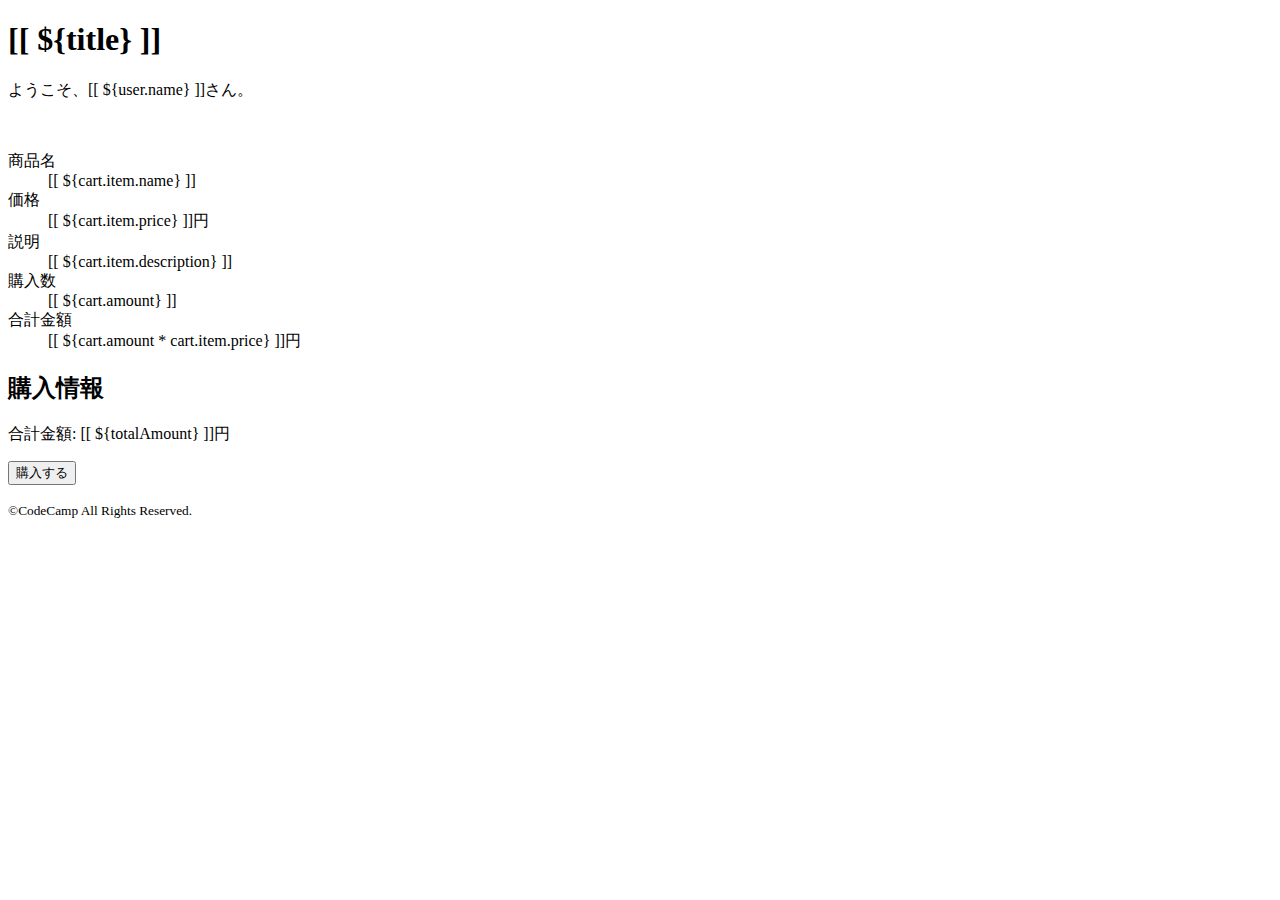
<file: src/main/resources/templates/carts/index.html>
<!DOCTYPE html>
<html xmlns:th="http://www.thymeleaf.org">
<div th:fragment="main">
	<div class="container contents">
		<h1>[[ ${title} ]]</h1>
		<p>ようこそ、[[ ${user.name} ]]さん。</p>

		<div class="row">
			<div class="col-9">
				<div class="card item" th:each="cart : ${user.carts}">
					<div class="row item_row">
						<div class="col-6 item_figure">
						    <img class="img-fluid" th:src="@{/images/{image} (image=${cart.item.image})}">
						</div>
						<div class="col-6 item_description">
							<dl>
                                <dt>商品名</dt>
                                <dd>[[ ${cart.item.name} ]]</dd>
                                <dt>価格</dt>
                                <dd>[[ ${cart.item.price} ]]円</dd>
                                <dt>説明</dt>
                                <dd>[[ ${cart.item.description} ]]</dd>
                                <dt>購入数</dt>
                                <dd>[[ ${cart.amount} ]]</dd>
                                <dt>合計金額</dt>
                                <dd>[[ ${cart.amount * cart.item.price} ]]円</dd>
                            </dl>
						</div>
					</div>
				</div>
			</div>
			<div class="col-3">
				<h2>購入情報</h2>
				<p>合計金額: [[ ${totalAmount} ]]円</p>
				<form method="post" th:action="@{/carts/purchase}">
	                <button type="submit">購入する</button>
	            </form>
			</div>
		</div>
	</div>
	<footer class="text-center">
		<p><small>&copy;CodeCamp All Rights Reserved.</small></p>
	</footer>
</div>
</html>
</file>
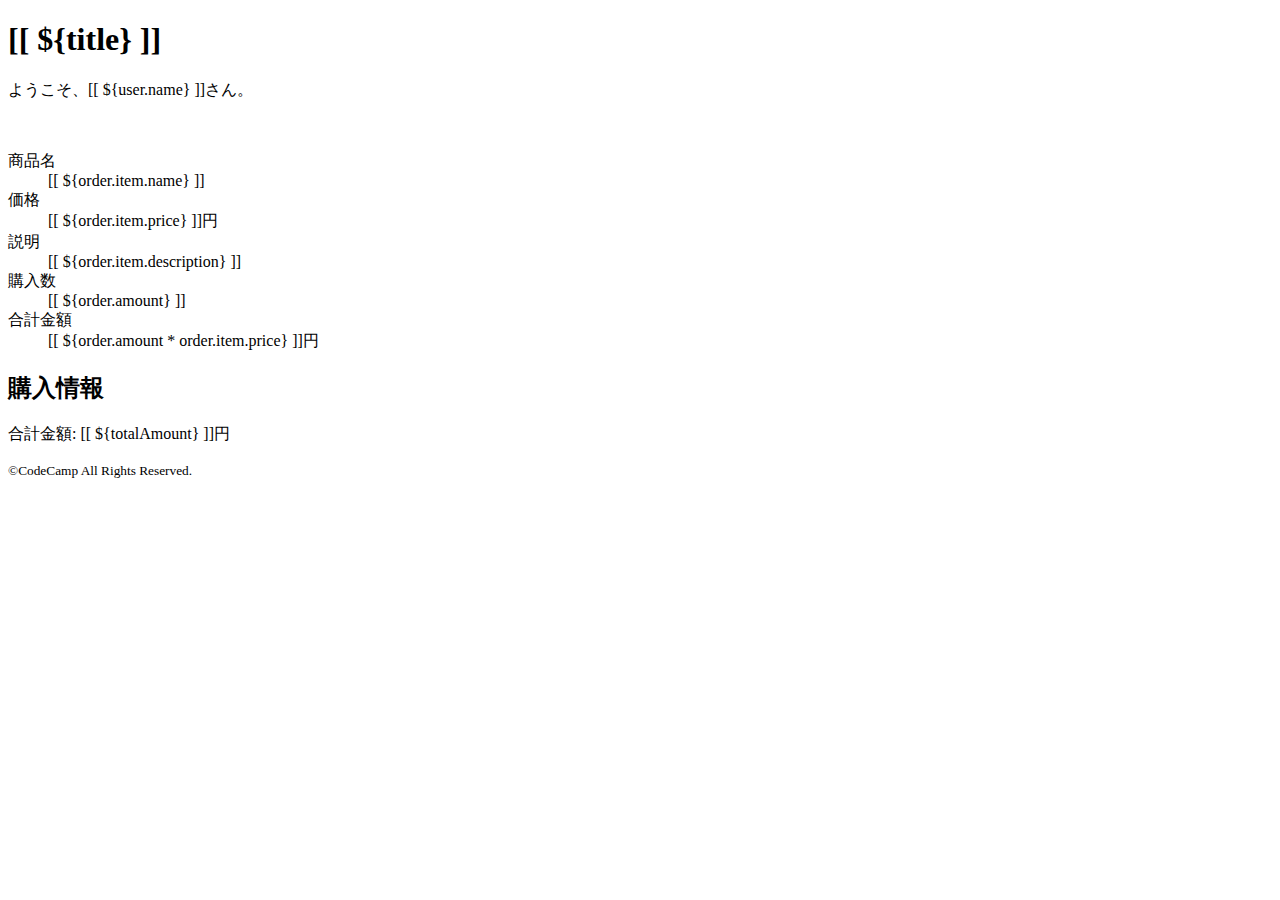
<file: src/main/resources/templates/orders/index.html>
<!DOCTYPE html>
<html xmlns:th="http://www.thymeleaf.org">
<div th:fragment="main">
  <div class="container contents">
    <h1>[[ ${title} ]]</h1>
    <p>ようこそ、[[ ${user.name} ]]さん。</p>


    <div class="row">
      <div class="col-9">
        <div class="card item" th:each="order : ${user.orders}">
          <div class="row item_row">
            <div class="col-6 item_figure">
              <img class="img-fluid" th:src="@{/images/{image} (image=${order.item.image})}">
            </div>
            <div class="col-6 item_description">
              <dl>
                <dt>商品名</dt>
                <dd>[[ ${order.item.name} ]]</dd>
                <dt>価格</dt>
                <dd>[[ ${order.item.price} ]]円</dd>
                <dt>説明</dt>
                <dd>[[ ${order.item.description} ]]</dd>
                <dt>購入数</dt>
                <dd>[[ ${order.amount} ]]</dd>
                <dt>合計金額</dt>
                <dd>[[ ${order.amount * order.item.price} ]]円</dd>
              </dl>
            </div>
          </div>
        </div>
      </div>
      <div class="col-3">
        <h2>購入情報</h2>
        <p>合計金額: [[ ${totalAmount} ]]円</p>
      </div>
    </div>


    <!--/* トップに戻る戻るボタン */-->
    <p class="pagetop"><a href="#page-top"><i class="bi bi-chevron-double-up"></i></a></p>
    <footer class="text-center">
      <p><small>&copy;CodeCamp All Rights Reserved.</small></p>
    </footer>
  </div>
</div>

</html>
</file>
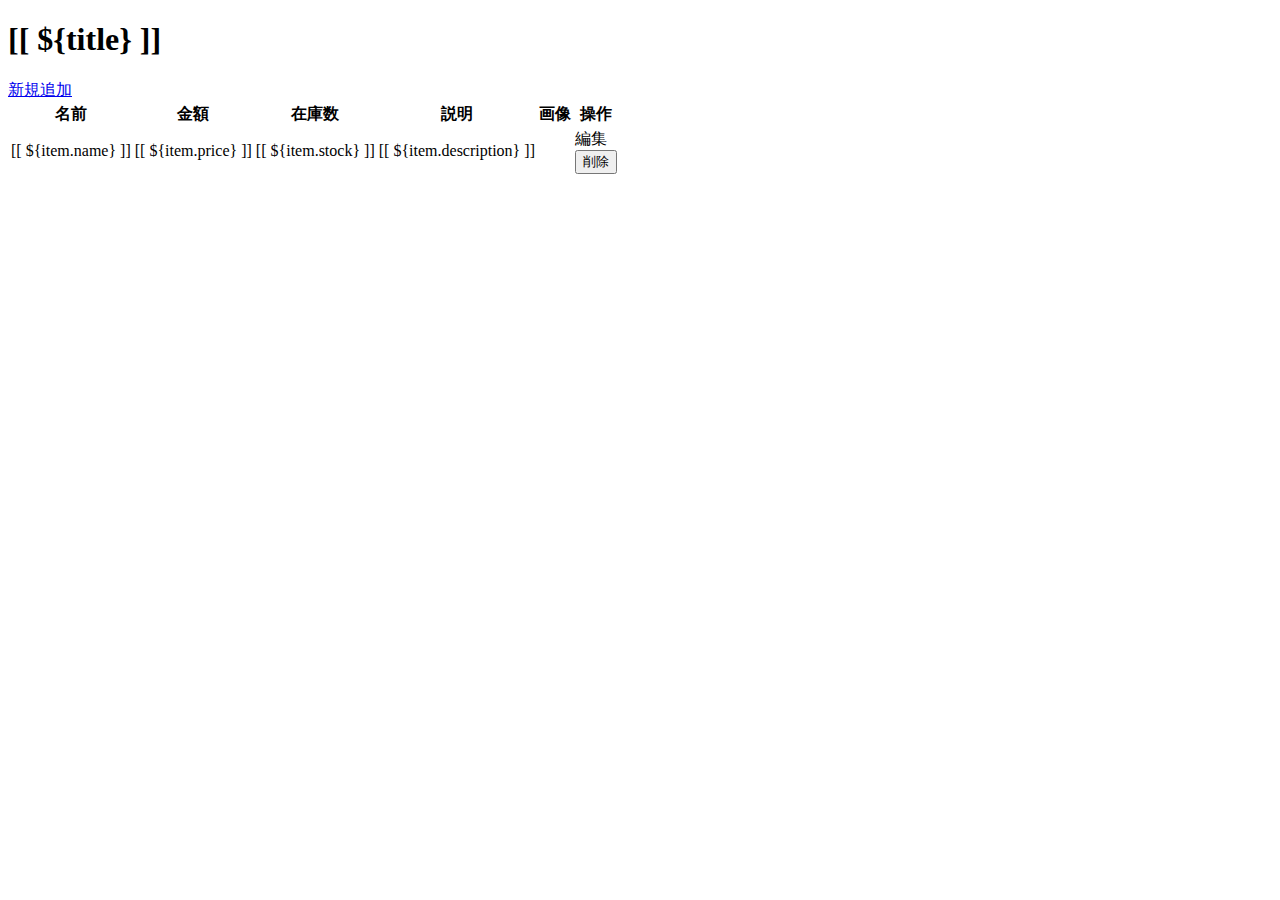
<file: src/main/resources/templates/admins/admin.html>
<!DOCTYPE html>
<html xmlns:th="http://www.thymeleaf.org">
<div th:fragment="main">
    <h1>[[ ${title} ]]</h1>
    <a href="/items/create">新規追加</a>

	<table class="item_table">
		<thead>
			<tr>
				<th>名前</th>
				<th>金額</th>
				<th>在庫数</th>
				<th>説明</th>
				<th>画像</th>
				<th>操作</th>
			</tr>
		</thead>
		<tbody>
			<tr th:each="item : ${items}">
				<td>[[ ${item.name} ]]</td>
				<td>[[ ${item.price} ]]</td>
				<td>[[ ${item.stock} ]]</td>
				<td>[[ ${item.description} ]]</td>
				<td><img class="admin_image" th:src="@{/images/{image} (image=${item.image})}"></td>
				<td>
					<a th:href="@{/items/edit/{id} (id = ${item.id}) }">編集</a>
					<form method="POST" th:action="@{/items/delete/{id} (id=${item.id})}">
                        <input type="submit" value="削除" >
                    </form>
				</td>
			</tr>
		</tbody>
	</table>
</div>
</html>
</file>
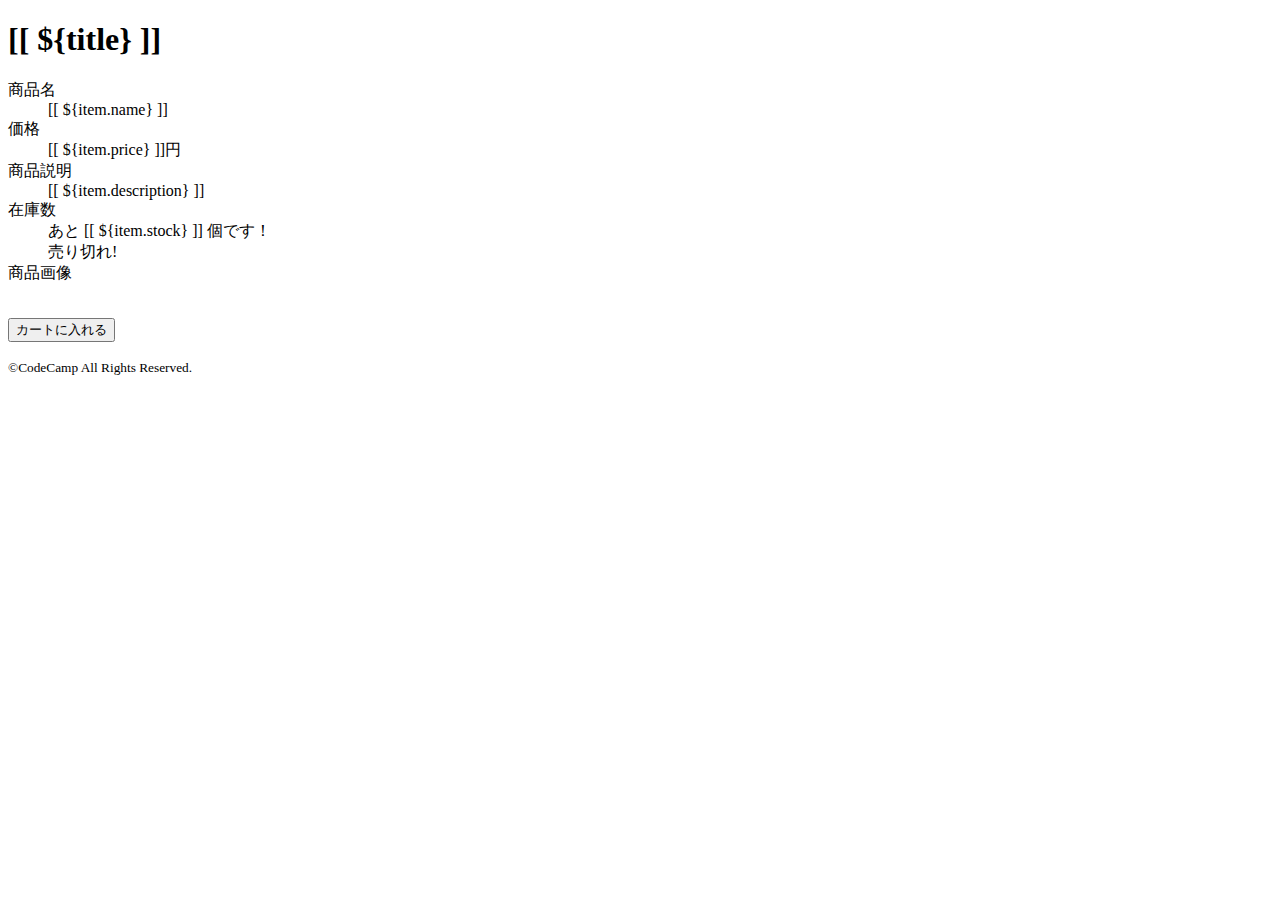
<file: src/main/resources/templates/items/detail.html>
<!DOCTYPE html>
<html xmlns:th="http://www.thymeleaf.org">
<div th:fragment="main">
  <h1>[[ ${title} ]]</h1>
  <dl>
    <dt>商品名</dt>
    <dd>[[ ${item.name} ]]</dd>
    <dt>価格</dt>
    <dd>[[ ${item.price} ]]円</dd>
    <dt>商品説明</dt>
    <dd>[[ ${item.description} ]]</dd>
    <dt>在庫数</dt>
    <dd>
      <th:block th:if="${item.stock > 0}">
        あと [[ ${item.stock} ]] 個です！
      </th:block>
      <th:block th:if="${item.stock <= 0}">
        <div class="sold_out">売り切れ!</div>
      </th:block>
    </dd>
    <dt>商品画像</dt>
    <dd><img class="item" th:src="@{/images/{image} (image=${item.image})}"></dd>
  </dl>
  <!--/* 詳細画面でもカートに入れれる機能を追加 */-->
  <th:block th:if="${item.stock > 0}">
    <form class="detail_form" method="post" th:action="@{/carts/add_cart/detail/{id} (id=${item.id})}">
      <button type="submit"><i class="bi bi-cart"></i> カートに入れる</button>
    </form>
  </th:block>
  <!--/* トップに戻る戻るボタン */-->
  <p class="pagetop"><a href="#page-top"><i class="bi bi-chevron-double-up"></i></a></p>
  <footer class="text-center">
    <p><small>&copy;CodeCamp All Rights Reserved.</small></p>
  </footer>
</div>

</html>
</file>
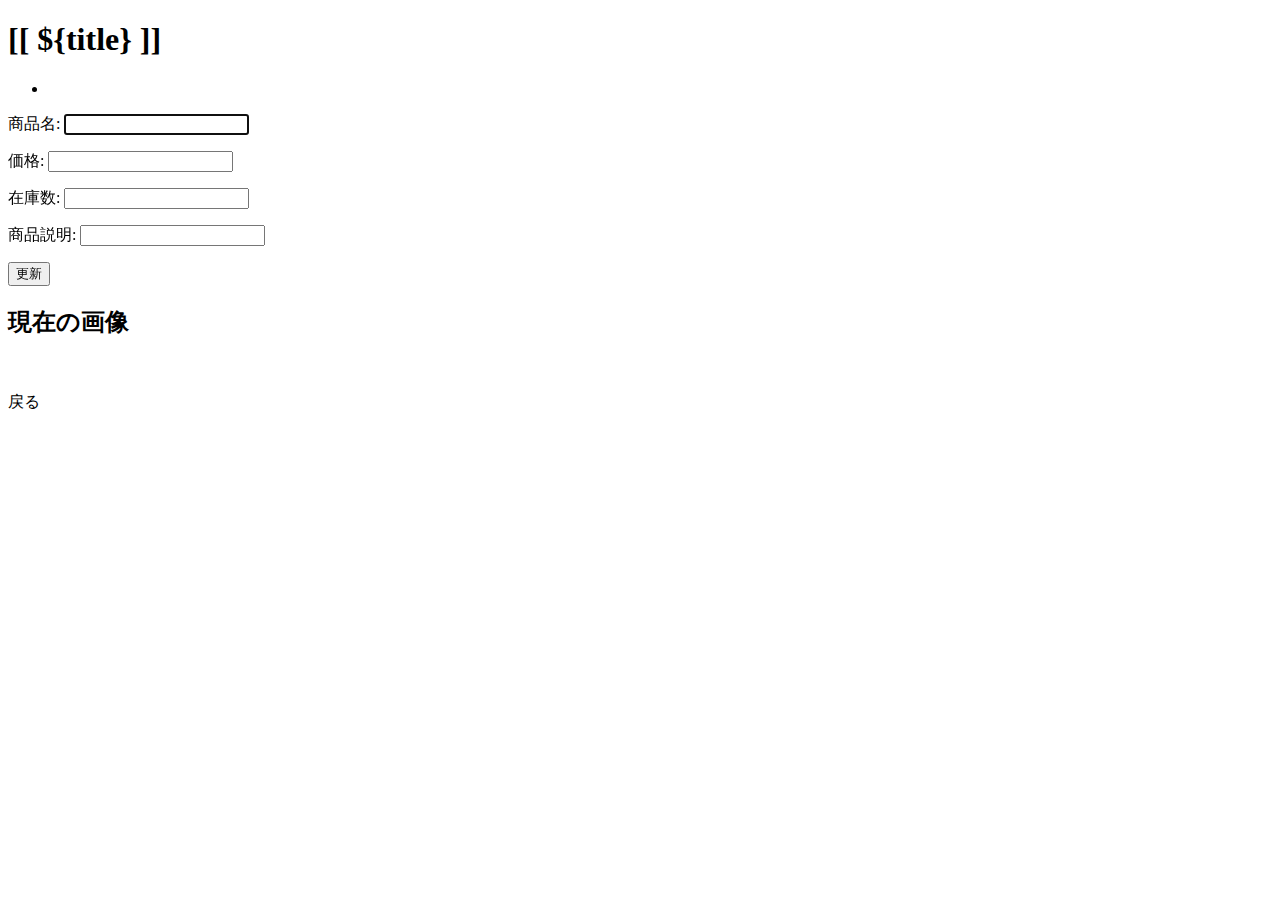
<file: src/main/resources/templates/items/edit.html>
<!DOCTYPE html>
<html xmlns:th="http://www.thymeleaf.org">
<div th:fragment="main">
    <h1>[[ ${title} ]]</h1>
    <form method="POST" enctype="multipart/form-data" th:action="@{/items/update/{id} (id=${item.id})}" th:object="${itemEditForm}">
        <ul>
            <li th:each="error : ${#fields.detailedErrors()}">
                <span th:text="${error.message}"></span>
            </li>
        </ul>
        <p>
            <label for="name">商品名: </label>
            <input type="text" id="name" th:field="*{name}" autofocus="autofocus" >
        </p>
        <p>
            <label for="price">価格: </label>
            <input type="text" id="price" th:field="*{price}" autofocus="autofocus" >
        </p>
        <p>
            <label for="stock">在庫数: </label>
            <input type="text" id="stock" th:field="*{stock}" autofocus="autofocus" >
        </p>
        <p>
            <label for="description">商品説明: </label>
            <input type="text" id="description" th:field="*{description}" autofocus="autofocus" >
        </p>
        <p><input type="submit" value="更新" /></p>
    </form>
    <h2>現在の画像</h2>
    <p><img class="admin_image" th:src="@{/images/{image} (image=${item.image})}"></p>
    <p><a th:href="@{/items/detail/{id} (id=${item.id})}">戻る</a></p>
</div>
</html>
</file>
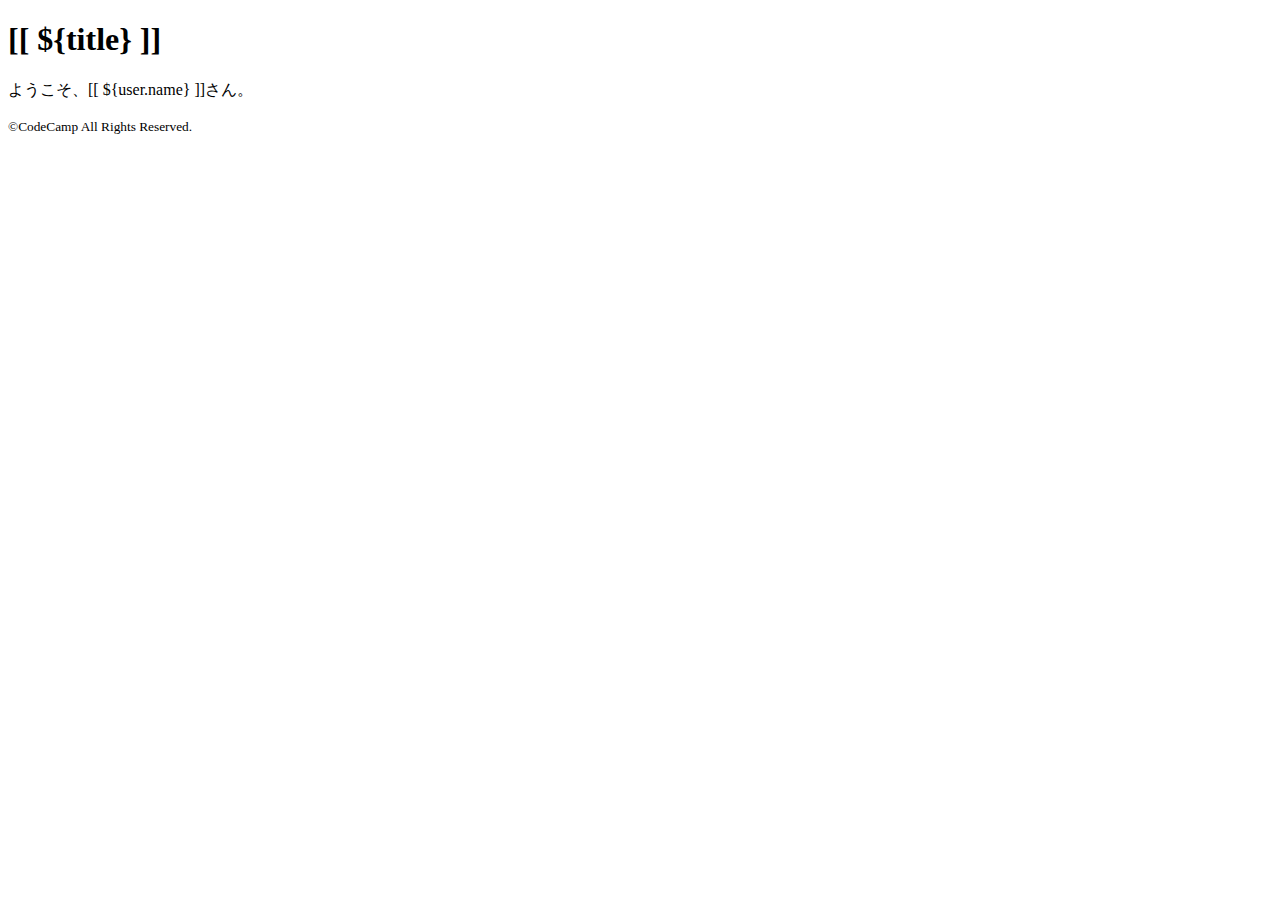
<file: src/main/resources/templates/orders/save.html>
<!DOCTYPE html>
<html xmlns:th="http://www.thymeleaf.org">
<div th:fragment="main">
  <div class="container contents">
    <h1>[[ ${title} ]]</h1>

    <p>ようこそ、[[ ${user.name} ]]さん。</p>


  </div>
  <!--/* トップに戻る戻るボタン */-->
  <p class="pagetop"><a href="#page-top"><i class="bi bi-chevron-double-up"></i></a></p>
  <footer class="text-center">
    <p><small>&copy;CodeCamp All Rights Reserved.</small></p>
  </footer>
</div>

</html>
</file>
